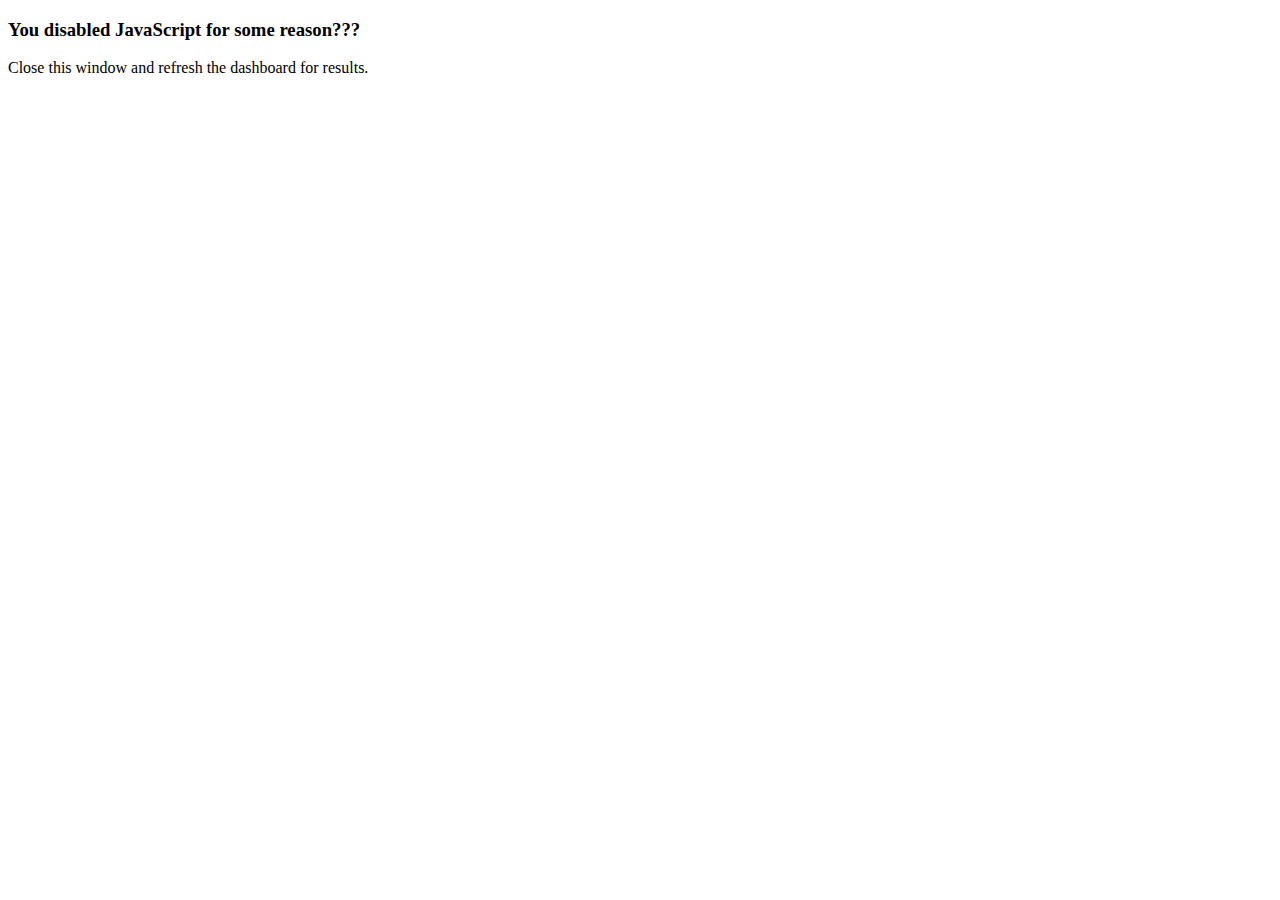
<file: finish_login.html>
<!DOCTYPE html>
<html>
	<head>
		<title>PayPal Login</title>
		<script>
			if (top.window.opener.location.hash !== '#pro') {
				top.window.opener.location.hash = "pro";
			}
			top.window.opener.location.reload(false);
			window.close();
		</script>
	</head>
	<body>
		<h3>You disabled JavaScript for some reason???</h3>
		<span>Close this window and refresh the dashboard for results.</span>
	</body>
</html>
</file>
